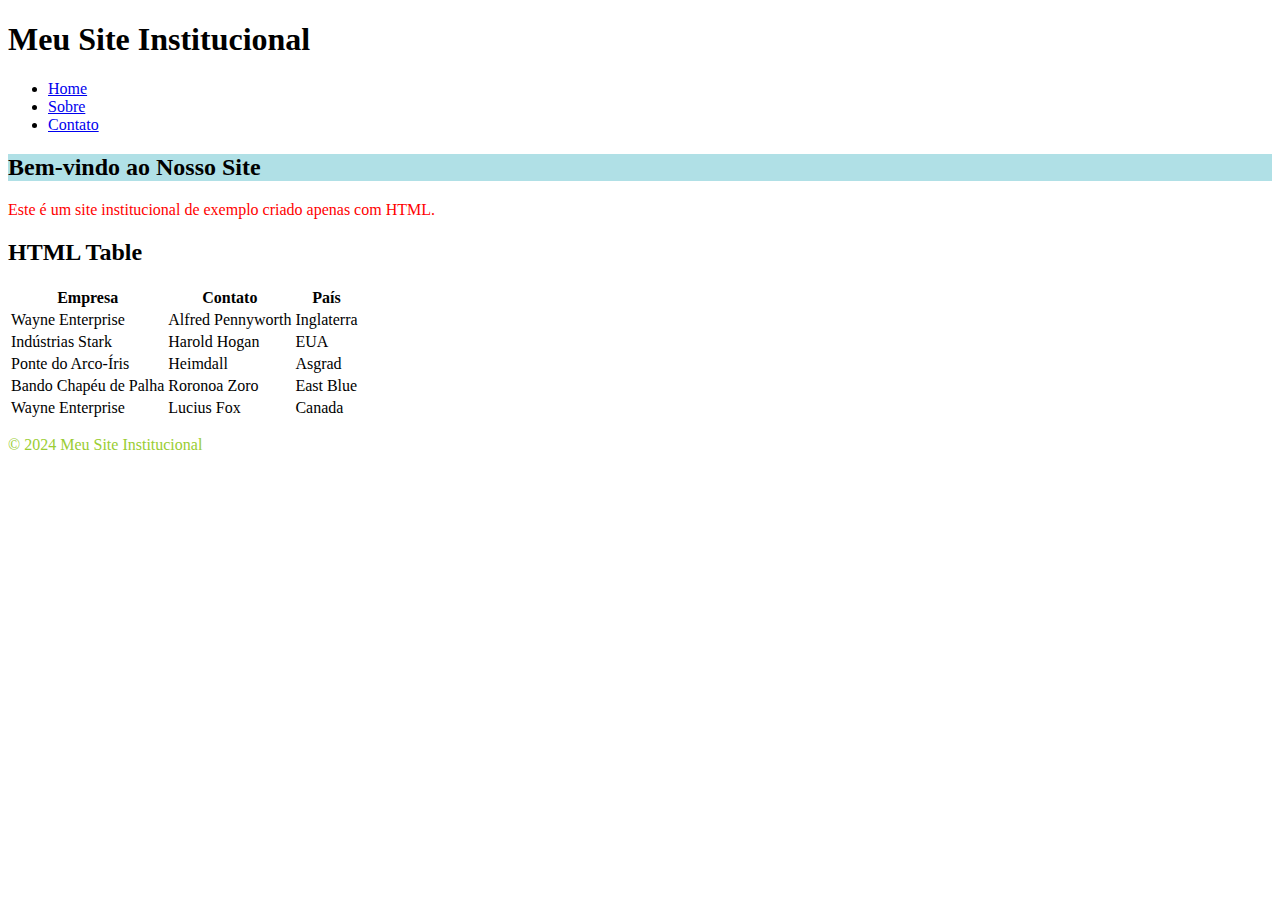
<file: site 2/index.html>
<!DOCTYPE html>
<html lang="pt-br">
<head>
    <meta charset="UTF-8">
    <meta name="viewport" content="width=device-width, initial-scale=1.0">
    <title>Meu Site Institucional</title>
    <link rel="stylesheet" href="style.css">
    <style>
        p{
            color: red;
        }
    </style>
</head>
<body>
    <header>
        <h1>Meu Site Institucional</h1>
        <nav>
            <ul>
                <li><a href="#">Home</a></li>
                <li><a href="sobre.html">Sobre</a></li>
                <li><a href="contato.html">Contato</a></li>
            </ul>
        </nav>
    </header>
    
    <section>
        <h2 style="background-color:powderblue;">Bem-vindo ao Nosso Site</h2>
        <p>Este é um site institucional de exemplo criado apenas com HTML.</p>
    </section>

    <h2>HTML Table</h2>

<table>
  <tr>
    <th>Empresa</th>
    <th>Contato</th>
    <th>País</th>
  </tr>
  <tr>
    <td>Wayne Enterprise</td>
    <td>Alfred Pennyworth</td>
    <td>Inglaterra</td>
  </tr>
  <tr>
    <td>Indústrias Stark</td>
    <td>Harold Hogan</td>
    <td>EUA</td>
  </tr>
  <tr>
    <td>Ponte do Arco-Íris</td>
    <td>Heimdall</td>
    <td>Asgrad</td>
  </tr>
  <tr>
    <td>Bando Chapéu de Palha</td>
    <td>Roronoa Zoro</td>
    <td>East Blue</td>
  </tr>
  <tr>
    <td>Wayne Enterprise</td>
    <td>Lucius Fox</td>
    <td>Canada</td>
  </tr>
  
</table>

    <footer>
        <p id="rodape">&copy; 2024 Meu Site Institucional</p>
    </footer>


    
</body>
</html>
</file>
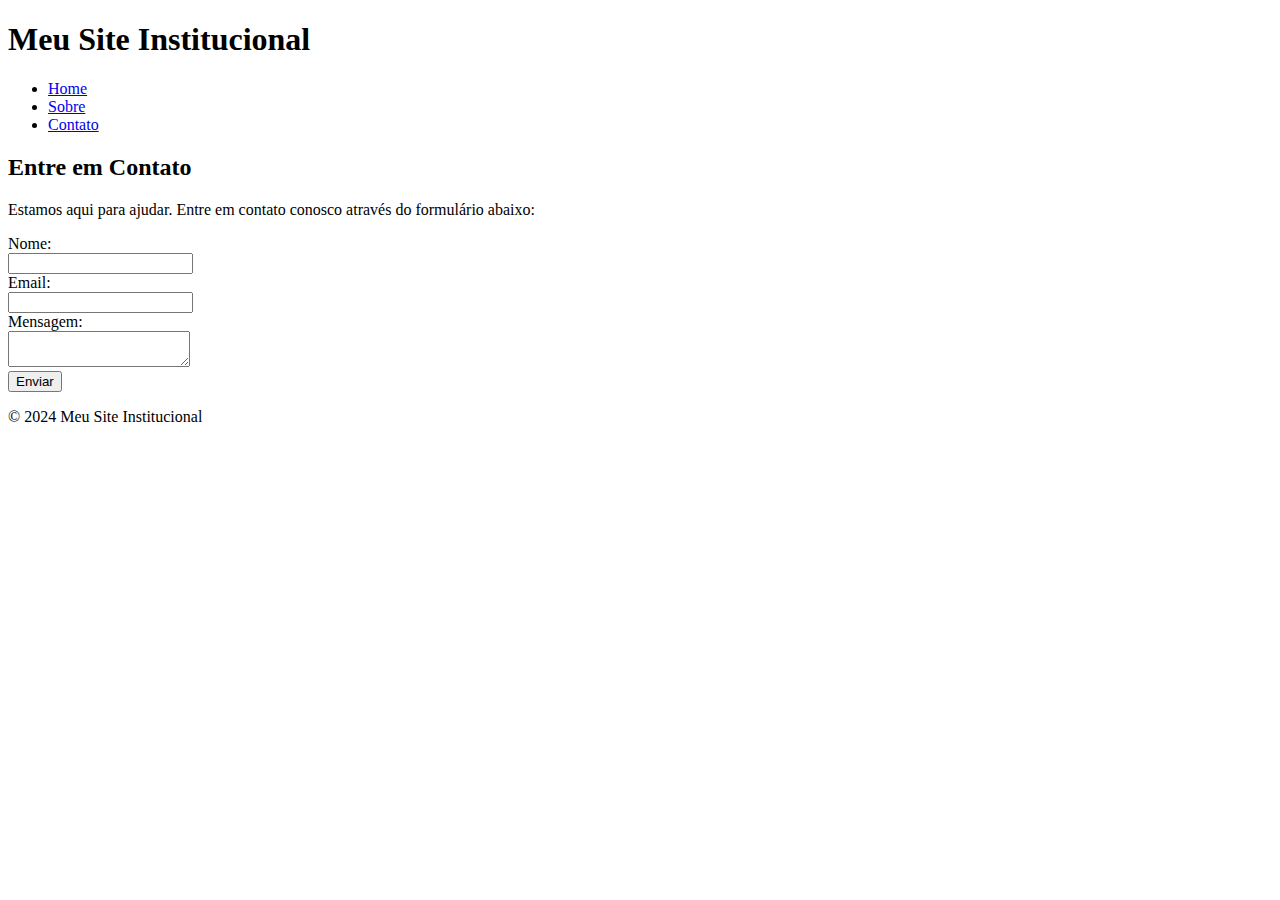
<file: site 2/contato.html>
<!DOCTYPE html>
<html lang="pt-br">
<head>
    <meta charset="UTF-8">
    <meta name="viewport" content="width=device-width, initial-scale=1.0">
    <title>Contato - Meu Site Institucional</title>
</head>
<body>
    <header>
        <h1>Meu Site Institucional</h1>
        <nav>
            <ul>
                <li><a href="index.html">Home</a></li>
                <li><a href="sobre.html">Sobre</a></li>
                <li><a href="#">Contato</a></li>
            </ul>
        </nav>
    </header>
    
    <section>
        <h2>Entre em Contato</h2>
        <p>Estamos aqui para ajudar. Entre em contato conosco através do formulário abaixo:</p>
        <form>
            <label for="nome">Nome:</label><br>
            <input type="text" id="nome" name="nome"><br>
            <label for="email">Email:</label><br>
            <input type="email" id="email" name="email"><br>
            <label for="mensagem">Mensagem:</label><br>
            <textarea id="mensagem" name="mensagem"></textarea><br>
            <input type="submit" value="Enviar">
        </form>
    </section>

    <footer>
        <p>&copy; 2024 Meu Site Institucional</p>
    </footer>
</body>
</html>
</file>
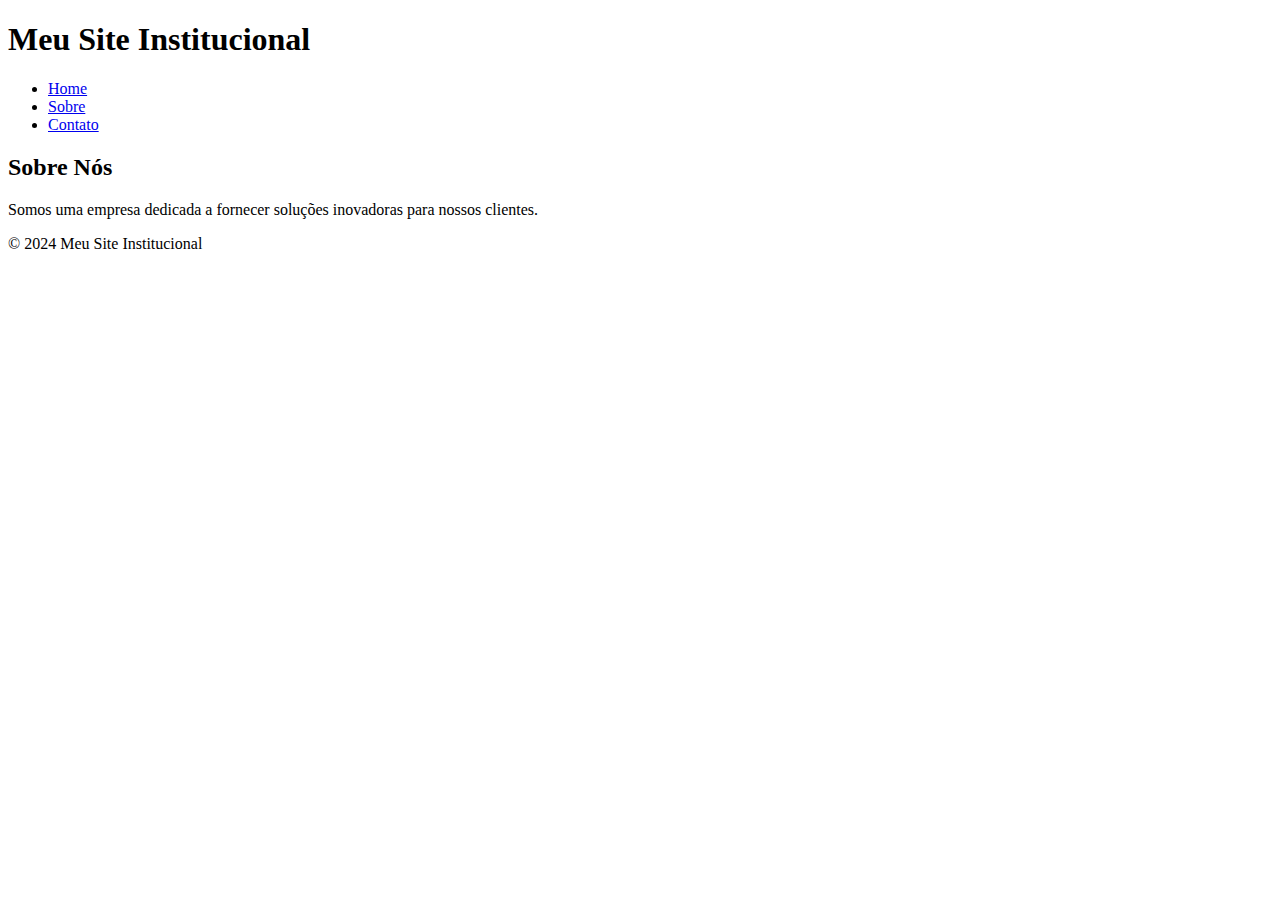
<file: site 2/sobre.html>
<!DOCTYPE html>
<html lang="pt-br">
<head>
    <meta charset="UTF-8">
    <meta name="viewport" content="width=device-width, initial-scale=1.0">
    <title>Sobre Nós - Meu Site Institucional</title>
</head>
<body>
    <header>
        <h1>Meu Site Institucional</h1>
        <nav>
            <ul>
                <li><a href="index.html">Home</a></li>
                <li><a href="#">Sobre</a></li>
                <li><a href="contato.html">Contato</a></li>
            </ul>
        </nav>
    </header>
    
    <section>
        <h2>Sobre Nós</h2>
        <p>Somos uma empresa dedicada a fornecer soluções inovadoras para nossos clientes.</p>
    </section>

    <footer>
        <p>&copy; 2024 Meu Site Institucional</p>
    </footer>
</body>
</html>
</file>
<file: site 2/style.css>
#rodape{
    color: yellowgreen;
}
</file>
